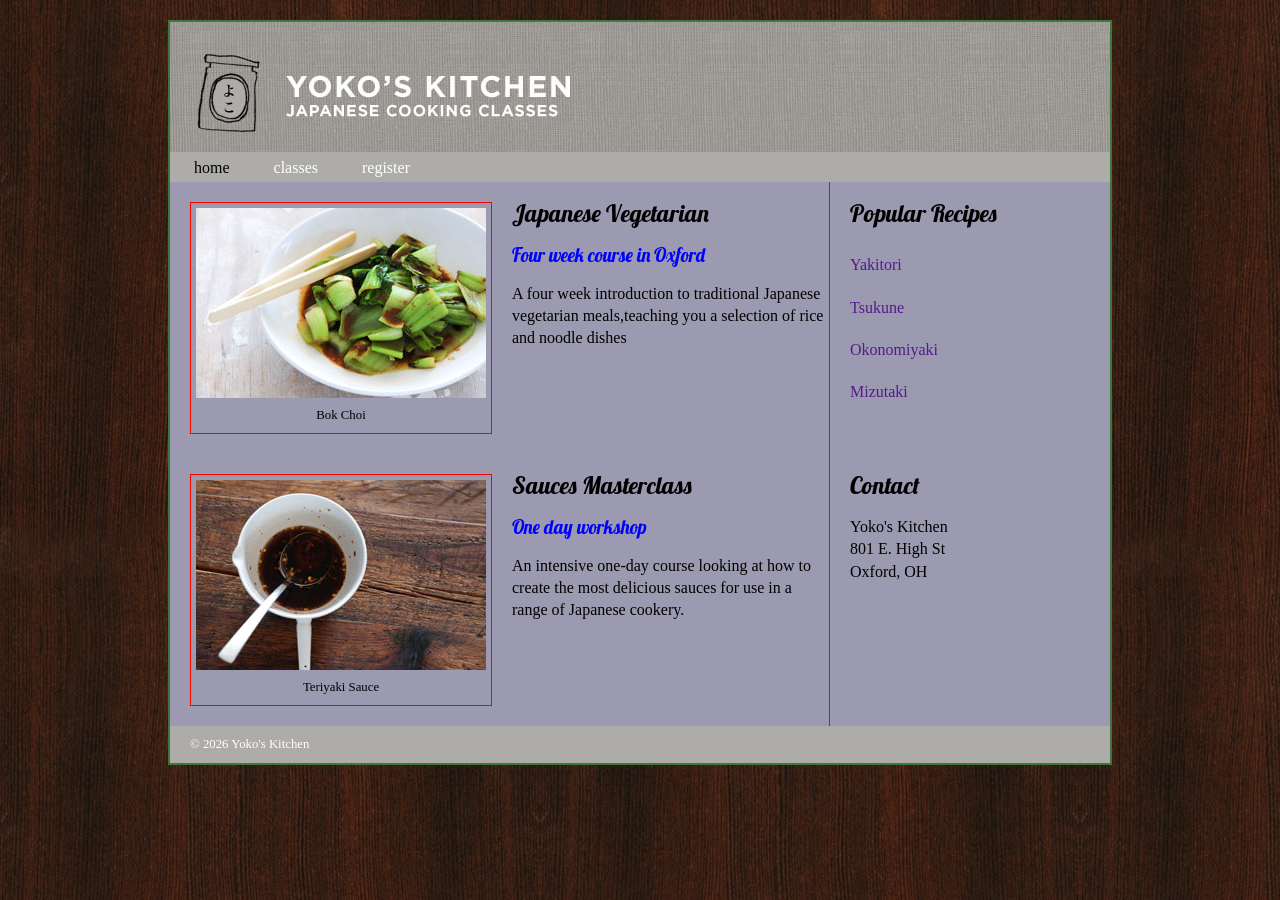
<file: index.html>
<!DOCTYPE html>
<html lang="en">

<head>
    <title>Yoko's Culinary Classes</title>
    <link rel="stylesheet" href="home.css">
    <link href="https://fonts.googleapis.com/css?family=Lobster&display=swap" rel="stylesheet">
</head>

<body>
    <div class="wrapper">
        <!-- header-->
        <header>
            <img src="images/header.jpg" alt=”header image”>
            <nav>
                <!-- try nav>ul>li>a*3 and tab -->
                <ul>
                    <li><a href="index.html" class="current">home</a></li>
                    <li><a href="classes.html">classes</a></li>
                    <li><a href="register.html">register</a></li>
                </ul>
            </nav>
        </header>
        <!-- main content area -->
        <section class="courses">
            <article>
                <figure>
                    <img src="images/bok-choi.jpg" alt="bok-choi image" />
                    <figcaption>Bok Choi</figcaption>
                </figure>
                <hgroup>
                    <h2>Japanese Vegetarian</h2>
                    <h3>Four week course in Oxford</h3>
                </hgroup>
                <p>A four week introduction to traditional Japanese vegetarian
                    meals,teaching you a selection of rice and noodle dishes</p>
            </article>
            <article>
                <figure>
                    <img src="images/teriyaki.jpg" alt=”teriyaki image” />
                    <figcaption>Teriyaki Sauce</figcaption>
                </figure>
                <hgroup>
                    <h2>Sauces Masterclass</h2>
                    <h3>One day workshop</h3>
                </hgroup>
                <p>An intensive one-day course looking at how to create the most
                    delicious sauces for use in a range of Japanese cookery.</p>
            </article>
        </section>
        <!-- sidebar -->
        <aside>
            <article class="popular-recipes">
                <h2>Popular Recipes</h2>
                <a href="">Yakitori</a>
                <a href="">Tsukune</a>
                <a href="">Okonomiyaki</a>
                <a href="">Mizutaki</a>
            </article>
            <article class="contact">
                <h2>Contact</h2>
                <p>Yoko's Kitchen<br />
                    801 E. High St<br />
                    Oxford, OH<br />
                </p>
            </article>
        </aside>
        <!-- footer -->
        <footer>
            &copy; 2026 Yoko's Kitchen
        </footer>
    </div>
</body>

</html>
</file>
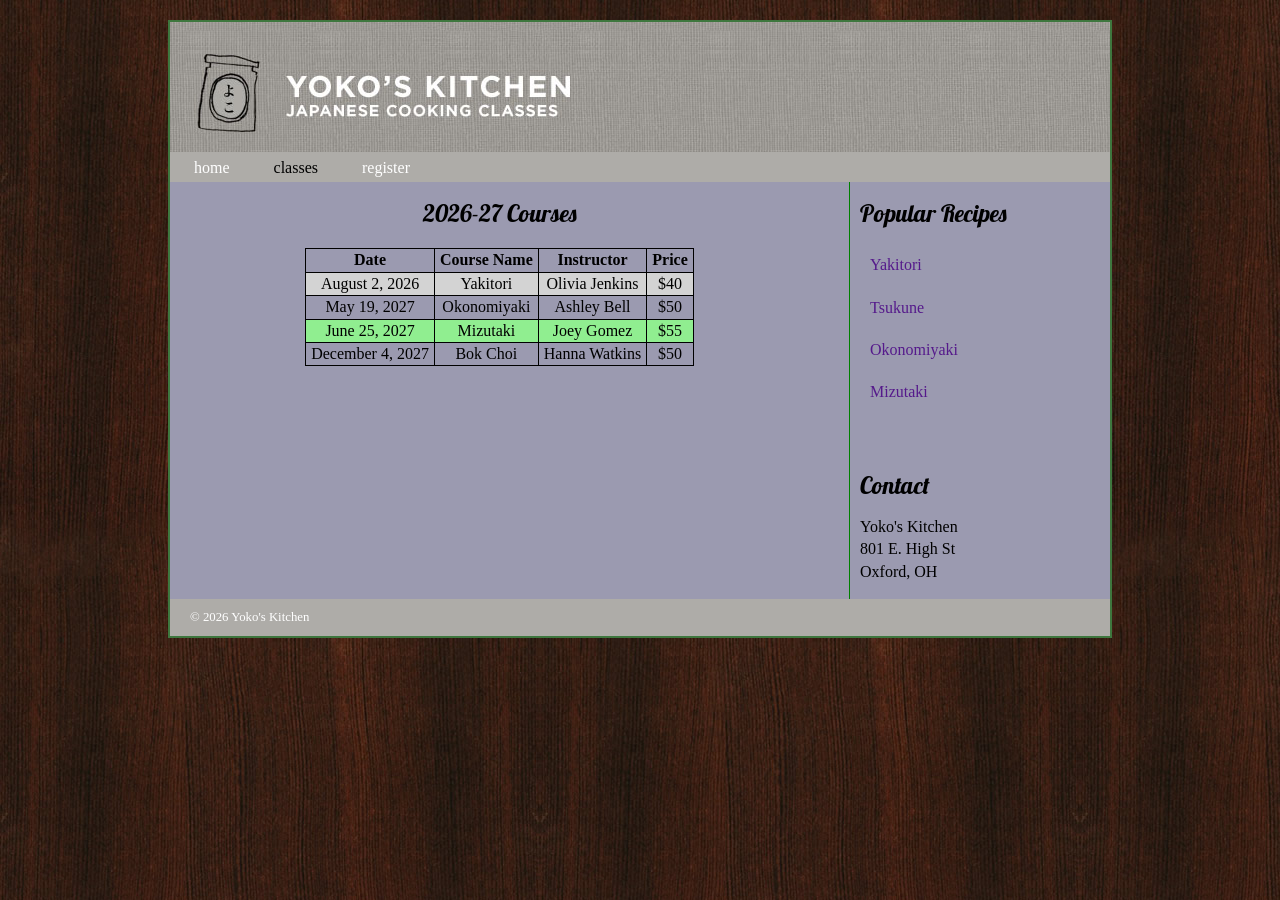
<file: classes.html>
<!DOCTYPE html>
<html lang="en">

<head>
    <title>IMS222 HTML/CSS Exercise</title>
    <link rel="stylesheet" href="home.css">
    <link rel="stylesheet" accesskey="" href="class.css">
    <link href="https://fonts.googleapis.com/css2?family=Lobster&display=swap" rel="stylesheet">
    <link rel="stylesheet" href="register.css">
</head>

<body>

    <div class="wrapper">
        <!-- header -->
        <header>
            <img src="images/header.jpg">
            <nav>
                <ul>
                    <li><a href="index.html">home</a></li>
                    <li><a href="classes.html" class="current">classes</a></li>
                    <li><a href="register.html">register</a></li>
                </ul>
            </nav>
        </header>

        <!-- add <section> for table -->
        <section class="courses">
            <article>
                <h1>2026-27 Courses</h1>
                <table>
                    <tr>
                        <th>Date</th>
                        <th>Course Name</th>
                        <th>Instructor</th>
                        <th>Price</th>
                    </tr>
                    <tr id="passed">
                        <td>August 2, 2026</td>
                        <td>Yakitori</td>
                        <td>Olivia Jenkins</td>
                        <td>$40</td>
                    </tr>
                    <tr>
                        <td>May 19, 2027</td>
                        <td>Okonomiyaki</td>
                        <td>Ashley Bell</td>
                        <td>$50</td>
                    </tr>
                    <tr>
                        <td>June 25, 2027</td>
                        <td>Mizutaki</td>
                        <td>Joey Gomez</td>
                        <td>$55</td>
                    </tr>
                    <tr>
                        <td>December 4, 2027</td>
                        <td>Bok Choi</td>
                        <td>Hanna Watkins</td>
                        <td>$50</td>
                    </tr>
                </table>
            </article>
        </section>


        <!-- sidebar -->
        <aside>
            <article class="popular-recipes">
                <h2>Popular Recipes</h2>
                <a href="">Yakitori</a>
                <a href="">Tsukune</a>
                <a href="">Okonomiyaki</a>
                <a href="">Mizutaki</a>
            </article>
            <article class="contact">
                <h2>Contact</h2>
                <p>Yoko's Kitchen<br />
                    801 E. High St<br />
                    Oxford, OH<br />
                </p>
            </article>
        </aside>

        <!-- footer -->
        <footer>
            &copy; 2026 Yoko's Kitchen
        </footer>
    </div>
</body>

</html>
</file>
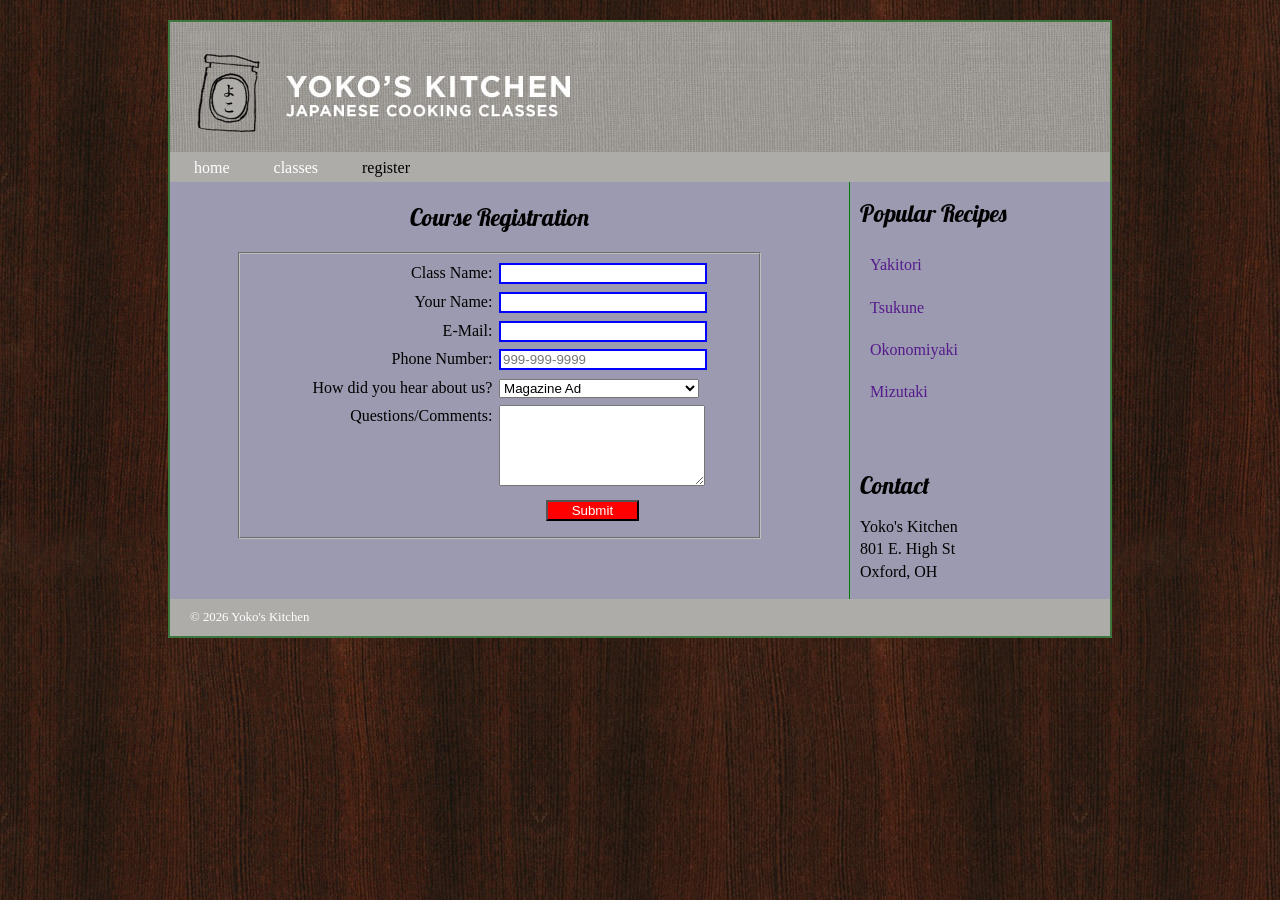
<file: register.html>
<!DOCTYPE html>
<html lang="en">
<head>
    <title>IMS222 HTML/CSS Exercise</title>
    <link rel="stylesheet" href="home.css">
    <link rel="stylesheet" accesskey="" href="register.css">
    <link href="https://fonts.googleapis.com/css2?family=Lobster&display=swap" rel="stylesheet">
</head>
<body>
    <div class="wrapper">
        <!-- header -->
        <header>
            <img src="images/header.jpg">
            <nav>
                <ul>
                    <li><a href="index.html">home</a></li>
                    <li><a href="classes.html">classes</a></li>
                    <li><a href="register.html" class="current">register</a></li>
                </ul>
            </nav>
        </header>

        <!-- add <section> for form -->
<section class="courses">
    <article>
        <h1>Course Registration </h1>
        <form action="https://formspree.io/f/xwlpqqzz" method="post" name="registration_form" id="registration_form">
            <fieldset>
                <label for="classname">Class Name:</label>
                <input type="text" name="classname" id="classname" required><br>
                <label for="name">Your Name:</label>
                <input type="text" name="name" id="name" required><br>
                <label for="email">E-Mail:</label>
                <input type="email" name="email" id="email" required><br>
                <label for="phone">Phone Number:</label>
                <input type="tel" name="phone" id="phone" placeholder="999-999-9999" required><br>
                <label for="hearaboutus">How did you hear about us?</label>
                <select name="hearaboutus" id="hearaboutus" required>
                    <option value="magazine">Magazine Ad</option>
                    <option value="radio">Radio Ad</option>
                    <option value="tv">TV Ad</option>
                    <option value="word">Social Media</option>
                </select>
                <label for="questions">Questions/Comments:</label>
                <textarea name="questions" id="questions" rows="5"></textarea>
                <label>&nbsp;</label>
                <input type="submit" id="submit" value="Submit">
            </fieldset>
        </form>
    </article>
</section>
<!-- sidebar -->
<aside>
    <article class="popular-recipes">
        <h2>Popular Recipes</h2>
        <a href="">Yakitori</a>
        <a href="">Tsukune</a>
        <a href="">Okonomiyaki</a>
        <a href="">Mizutaki</a>
    </article>
    <article class="contact">
        <h2>Contact</h2>
        <p>Yoko's Kitchen<br />
            801 E. High St<br />
            Oxford, OH<br />
        </p>
    </article>
</aside>

<!-- footer -->
<footer>
    &copy; 2026 Yoko's Kitchen
</footer>
</div>
</body>

</html>
</file>
<file: home.css>
header, section, footer, aside, nav, article, figure, figcaption {
    display: block;}
body {
font-family: Georgia, Times, serif;
line-height: 1.4em;
margin: 0;
background: url("images/dark-wood.jpg");
}
.wrapper {
width: 940px;
margin: 20px auto; /* 20px on top/bottom and equal margin for left/right */
border: 2px solid #3e773e;
background-color: #9b9ab0;
}
/* header */
header { height: 160px;
}
nav, footer {
clear: both;
background-color: #aeaca8;
color: #fff;
height: 30px;
}
nav li {
display: inline;
margin-right: 40px;
}
nav ul {
margin: -6px;
padding: 5px 1px 5px 30px;
}
nav li a { color: #fff; }
a { text-decoration: none; }
nav li a:hover, nav li a.current {
color: #000;
}
/* main section */
.courses {
float: left;
width: 659px;
border-right: 1px solid green;
margin-right: 20px;
}
figure {
float:left;
width: 290px;
height: 220px;
padding: 5px;
margin: 20px;
border: 1px solid red;
}
figcaption {
text-align: center;
font-size: 80%;
}
.courses article {
overflow: auto;
width: 100%;
}
h2, h3 {
font-weight: normal;
font-family: 'Lobster', cursive;
}
h3 {
margin-bottom: 10px;
color: blue;
}
/* sidebar */
aside article a {
display: block; /*change <a> tag(inline element) to a block element */
padding: 10px;
}
aside article a:hover { color: yellow; }
.contact { padding-top: 40px; }
/* footer */
footer {
font-size: 80%;
padding: 7px 0 0 20px;
}
</file>
<file: class.css>
aside {
float: left;
border-left: 1px solid green;
padding-left: 10px
}
.courses {
border: none;
}
h1 {
text-align: center;
font-size: 1.5em;
margin-top: 20px;
font-weight: normal;
font-family: 'Lobster', cursive;
}
table {
margin: 0 auto
}
table,td,th {
border: 1px solid black;
text-align: center;
padding: 0 5px;
border-collapse: collapse;
}
tr:nth-child(even) {
background-color: lightgreen;
}
tr:hover {
background-color: #135ae2;
transition: 0.5s
}
#passed {
background-color: lightgray
}
</file>
<file: register.css>
h1 {
text-align: center;
font-family: 'Lobster', cursive;
font-size: 1.5em;
font-weight: normal;
}
fieldset {
width: 75%;
margin-top: 1em;
margin-bottom: 1em;
padding-top: .5em;
margin: 0 auto
}
label {
float: left;
width: 15em;
text-align: right;
}
input, select, textarea {
width: 15em;
margin-left: 0.5em;
margin-bottom: 0.5em;
}
input:required {
border: 2px solid blue;
}
input[type="submit"] {
width: 7em;
background-color: red;
color: white;
margin-left: 4em
}
aside {
float: left;
border-left: 1px solid green;
padding-left: 10px
}
.courses {
border: none;
}
</file>
